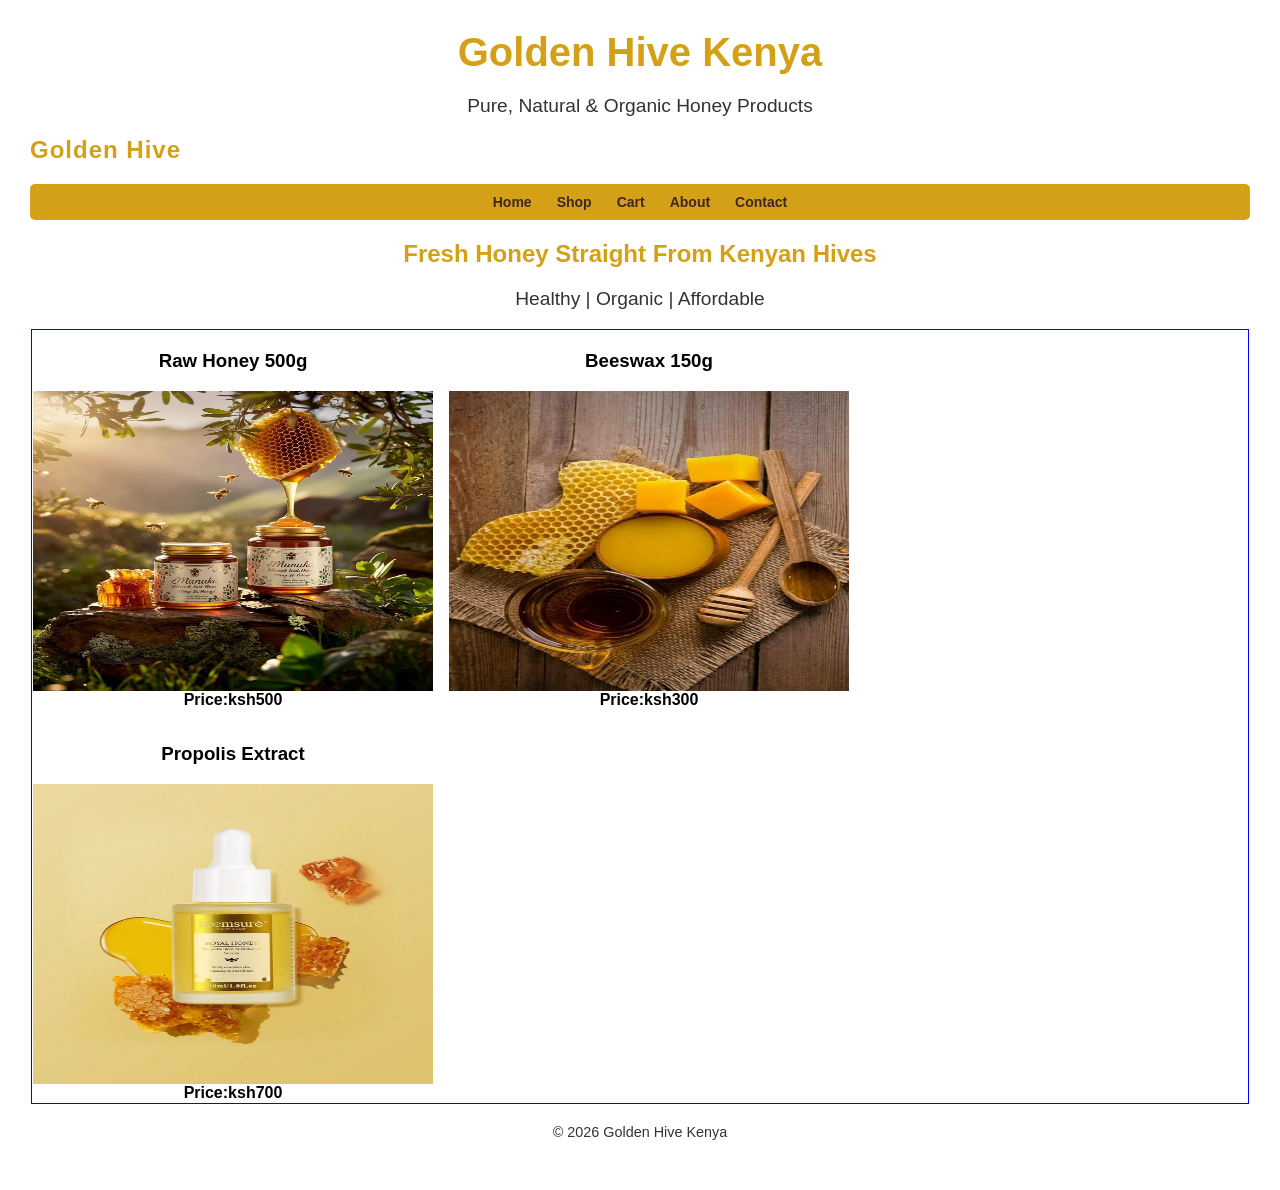
<file: index.html>
<html lang="en">
    <head>
        <meta charset="UTF-8">
        <meta name="viewport"content="width=device-width,initial-scale=1.0">
        <title>Golden Hive Kenya</title>
        <link rel="stylesheet"href="style.css">
        <script defer src="script.js"></script>
    </head>
    <body>

        <header>
            <h1>Golden Hive Kenya</h1>
            <p>Pure, Natural & Organic Honey Products</p>
        </header>

        <nav>
            
            <div>
                <div class="logo">Golden Hive</div>
                <ul class="nav-links">
                    <li><a href="index.html">Home</a></li>
                    <li><a href="shop.html">Shop</a></li>
                    <li><a href="cart.html">Cart</a></li>
                    <li><a href="about.html">About</a></li>
                    <li><a href="contact.html">Contact</a></li>
                </ul>
            </div>
        </nav>

        <div class="hero">
            <h2>Fresh Honey Straight From Kenyan Hives</h2>
            <p>Healthy | Organic | Affordable</p>
        </div>
  

        <div style="border: 1px solid blue; text-align: center; font-weight: bold; padding: 1px; margin: 1px ; display: flex; flex-wrap: wrap; gap: 16px;"  class="Products" >
            <div class="Product">
                <h3>Raw Honey 500g</h3>
                    <img src="Image/Honey.jpg" style="width: 400; height: 300;">  <br>Price:ksh500<br></img>
            </div>

            <div class="Product">
                <h3>Beeswax 150g</h3>
                    <img src="Image/Bees wax.jpg" style="width: 400; height: 300;">  <br>Price:ksh300<br></img>
            </div>

            <div class="Product">
                <h3>Propolis Extract</h3>
                   <img src="Image/Propolis.jpg" style="width: 400; height: 300;">  <br>Price:ksh700<br></img> 
            </div>
        </div>

        <footer>
            <p style="text-align: center;">&copy 2026 Golden Hive Kenya</p>
        </footer>

    </body>
</html>
</file>
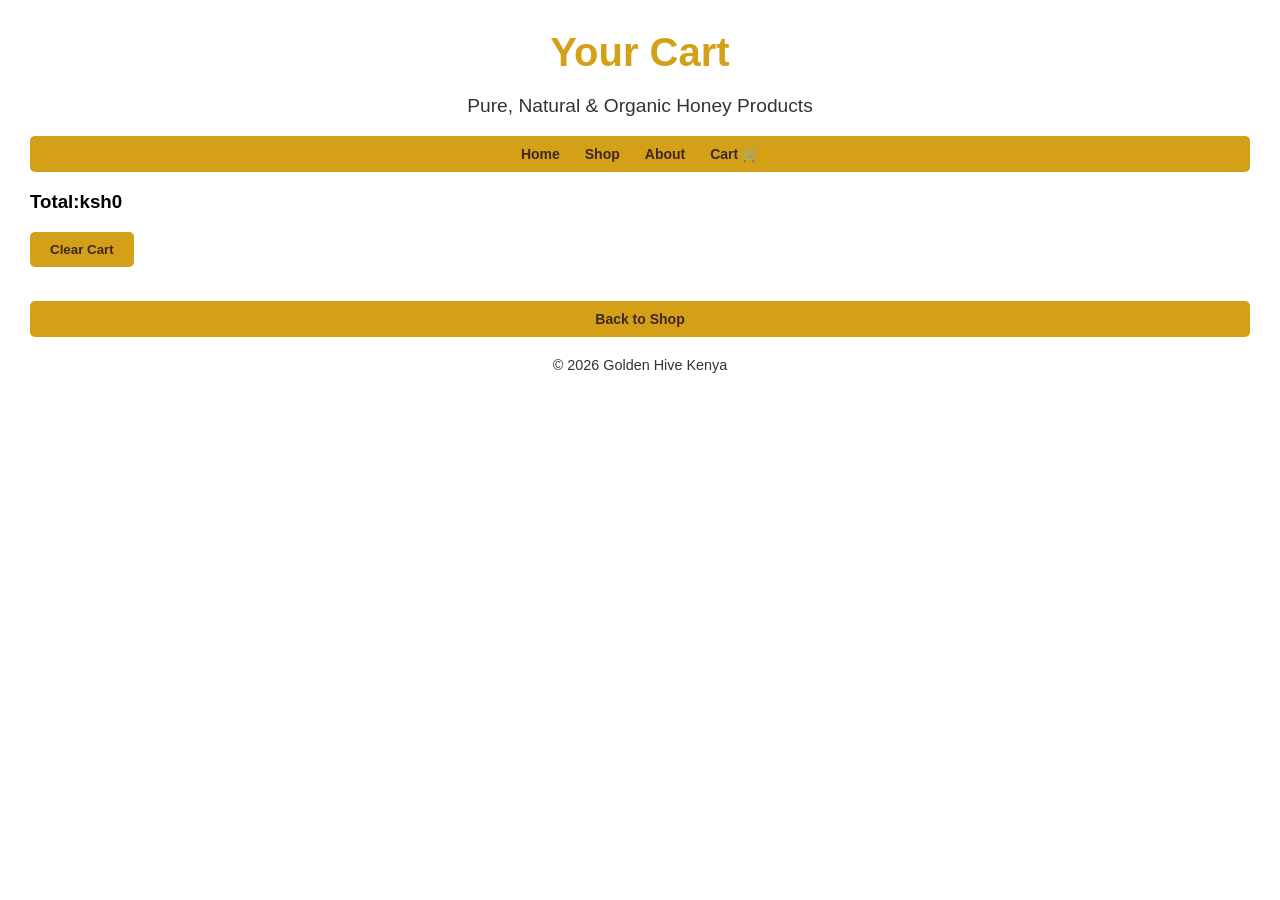
<file: cart.html>
<html lang="en">
    <head>
        <meta charset="UTF-8">
        <meta name="viewport"content="width=device-width,initial-scale=1.0">
        <title>Cart - Golden Hive Kenya</title>
        <link rel="stylesheet"href="style.css">
        <script defer src="script.js"></script>
    </head>

    <body>
        <h1>Your Cart</h1>
        
       <div>
  <p class="top-text">Pure, Natural & Organic Honey Products</p>
  <ul class="nav-links">
    <li><a href="index.html">Home</a></li>
    <li><a href="shop.html">Shop</a></li>
    <li><a href="about.html">About</a></li>
    <li><a href="cart.html">Cart 🛒</a></li>
        </div>


    <div>
    <nav id="cartItems"></nav>
        <h3 id="total"></h3>
        <button onclick="clearCart()">Clear Cart</button>
        <br><br>
         <ul class="nav-links"><li> <a href="shop.html">Back to Shop</a></li></ul>
        </div>

<footer>
  <p>© 2026 Golden Hive Kenya</p>
</footer>

    </body>
</html>
</file>
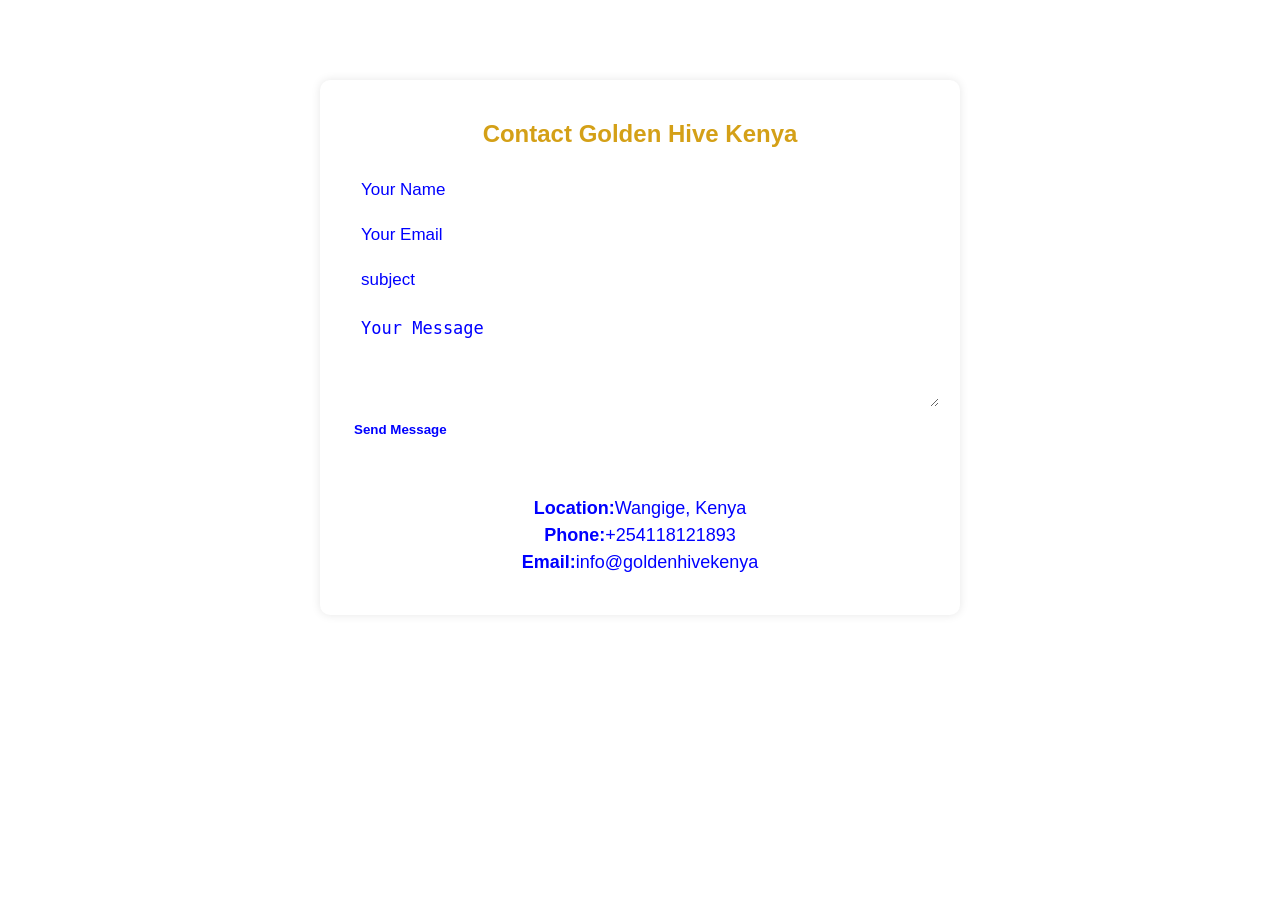
<file: contact.html>
<html lang="en">
    <head>
        <meta charset="UTF-8">
        <meta name="viewport"content="width=device-width,initial-scale=1.0">
        <title>Contact - Golden Hive Kenya</title>
        <link rel="stylesheet"href="style.css">
        <script defer src="script.js"></script>
    </head>
    <body>
        <div class="container">
        <h2>Contact Golden Hive Kenya </h2>
        <form action="#" method="post" class="contact-form">
            <input type="text" name="name" placeholder="Your Name" required>
            <input type="email" name="email" placeholder="Your Email" required>
            <input type="text" name="subject" placeholder="subject">
            <textarea name="message" rows="5" placeholder="Your Message" required></textarea>
            <button type="submit">Send Message</button> 
        </form>
        <div class="contact-info">
            <p><strong>Location:</strong>Wangige, Kenya</p>
            <p><strong>Phone:</strong>+254118121893</p>
            <p><strong>Email:</strong>info@goldenhivekenya</p>
        </div>
        </div>
    </body>
</html>
</file>
<file: style.css>
body {
    font-family: Arial, sans-serif;
    background-color: white;
    padding: 20px;
    margin: 10px;
    
}

.container {
    width: 90%;
    max-width: 600px;
    margin: 50px auto;
    background: white;
    padding: 20px;
    border-radius: 10px;
    box-shadow: 0 0 10px rgba(0,0,0,0.1);
    background-image: url('https://images.unsplash.com/photo-1506744038136-46273834b3fb?ixlib=rb-4.0.3&ixid=M3wxMjA3fDB8MHxzZWFyY2h8M3x8Y29mZmVlJTIwY2FwaWN8ZW58MHx8MHx8&w=1000&q=80');
    background-size: cover;
    background-position: center;
}

h2 {
    text-align: center;
    color: #d4a017;
}

.shop  { 
    text-align: center;
    color: #d4a017;
    
 }

 h1{
    text-align: center;
    color: #d4a017;
    font-size: 2.5em;
    margin-bottom: 20px;}

p {
        text-align: center;
        color: #333;
        font-size: 1.2em;
}

/*navigating bars*/
.nav-links{
  list-style: none; /* removes • bullets */
  display: flex !important;
  flex-direction: row !important; /* left to right */
  justify-content: center;
  align-items: center;
  gap: 25px;
  padding: 10px 20px;
  background-color: #d4a017;
  border-radius: 5px;
  backdrop-filter: blur(10px);
}

.nav-links li{
  list-style: none; /* removes • again */
  display: inline-block;
}

.nav-links li a{
  color: #3E2723;
  text-decoration: none;
  font-weight: bold;
  font-size: 14px;
}

button{
  background-color: #d4a017;
  color: #3E2723;
  border: none;
  padding: 10px 20px;
  border-radius: 5px;
  cursor: pointer;
  font-weight: bold;
}
   
/*logo*/
.logo {
    font-size: 1.5em;
    font-weight: bold;
    color: #d4a017;
    letter-spacing: 1px;
    margin-bottom: 20px;
}




.contact-form input,
.contact-form textarea{
  background: transparent; 
  border: 1px solid rgba(255,255,255,0.4);
  border-radius: 30px;
  padding: 14px 20px;
  color:  blue;
  outline: none;
  width: 100%;
}

/* Placeholders transparent white */
.contact-form input::placeholder,
.contact-form textarea::placeholder{
  color: blue;
  font-size: 17px;
}

.contact-form button{
  background: transparent;
  border: 1px solid rgba(255, 255, 255, 0.6);
    color: blue;
  padding: 13px;
  border-radius: 30px;
  cursor: pointer;
  font-weight: bold;
}

.contact-form button:hover{
  background: rgba(255,255,255,0.15);
}

.contact-info{
  background: transparent;
  border: 1px solid rgba(255,255,255,0.2);
  border-radius: 15px;
  padding: 15px;
  margin-top: 25px;
  text-align: center;
}

.contact-info p{
  background: transparent;
  color:  blue;
  font-size: 18px;
  margin: 6px 0;
}

/* Main container for about page */
.about-container{
  max-width: 900px;
  margin: 20px auto;
  background: rgba(255,255,255,0.95);
  padding: 40px;
  border-radius: 15px;
}

.intro{
  line-height: 1.6;
  margin-top: 8px;
  color: #5D4037;
}

.about-banner{
  margin: 25px 0;
}

.about-banner img{
  width: 100%;
  border-radius: 15px;
  border: 3px solid #D4A017;
}

/* 3 cards left to right */
.about-cards{
  display: flex;
  flex-direction: row;
  gap: 20px;
  margin: 30px 0;
  justify-content: center;
}

.about-card{
  background: #FFFBEB;
  border: 1px solid #D4A017;
  border-radius: 12px;
  padding: 20px;
  flex: 1;
}

.about-card h3{
  color: #D4A017;
  margin-bottom: 10px;
  font-size: 16px;
}

.about-card p{
  font-size: 13px;
  line-height: 1.5;
}

/* Product images */
.section-title{
  color: #5D4037;
  margin: 30px 0 15px;
  font-size: 18px;
}

.product-grid{
  display: flex;
  flex-direction: row;
  justify-content: center;
  gap: 15px;
  flex-wrap: wrap;
}

.product-card{
  width: 150px;
  background: white;
  border-radius: 12px;
  overflow: hidden;
  border: 2px solid #FFE082;
}

.product-card img{
  width: 100%;
  height: 180px;
  object-fit: cover;
  display: block;
}

.story-box{
  background: #FFF3C4;
  padding: 20px;
  border-radius: 10px;
  margin: 30px 0;
}

.story-box h3{ margin-bottom: 8px; }
.story-box p{ font-size: 14px; line-height: 1.6; }


footer{
  margin: 20px 0;
  font-size: 12px;
  color: #6D4C41;
}
</file>
